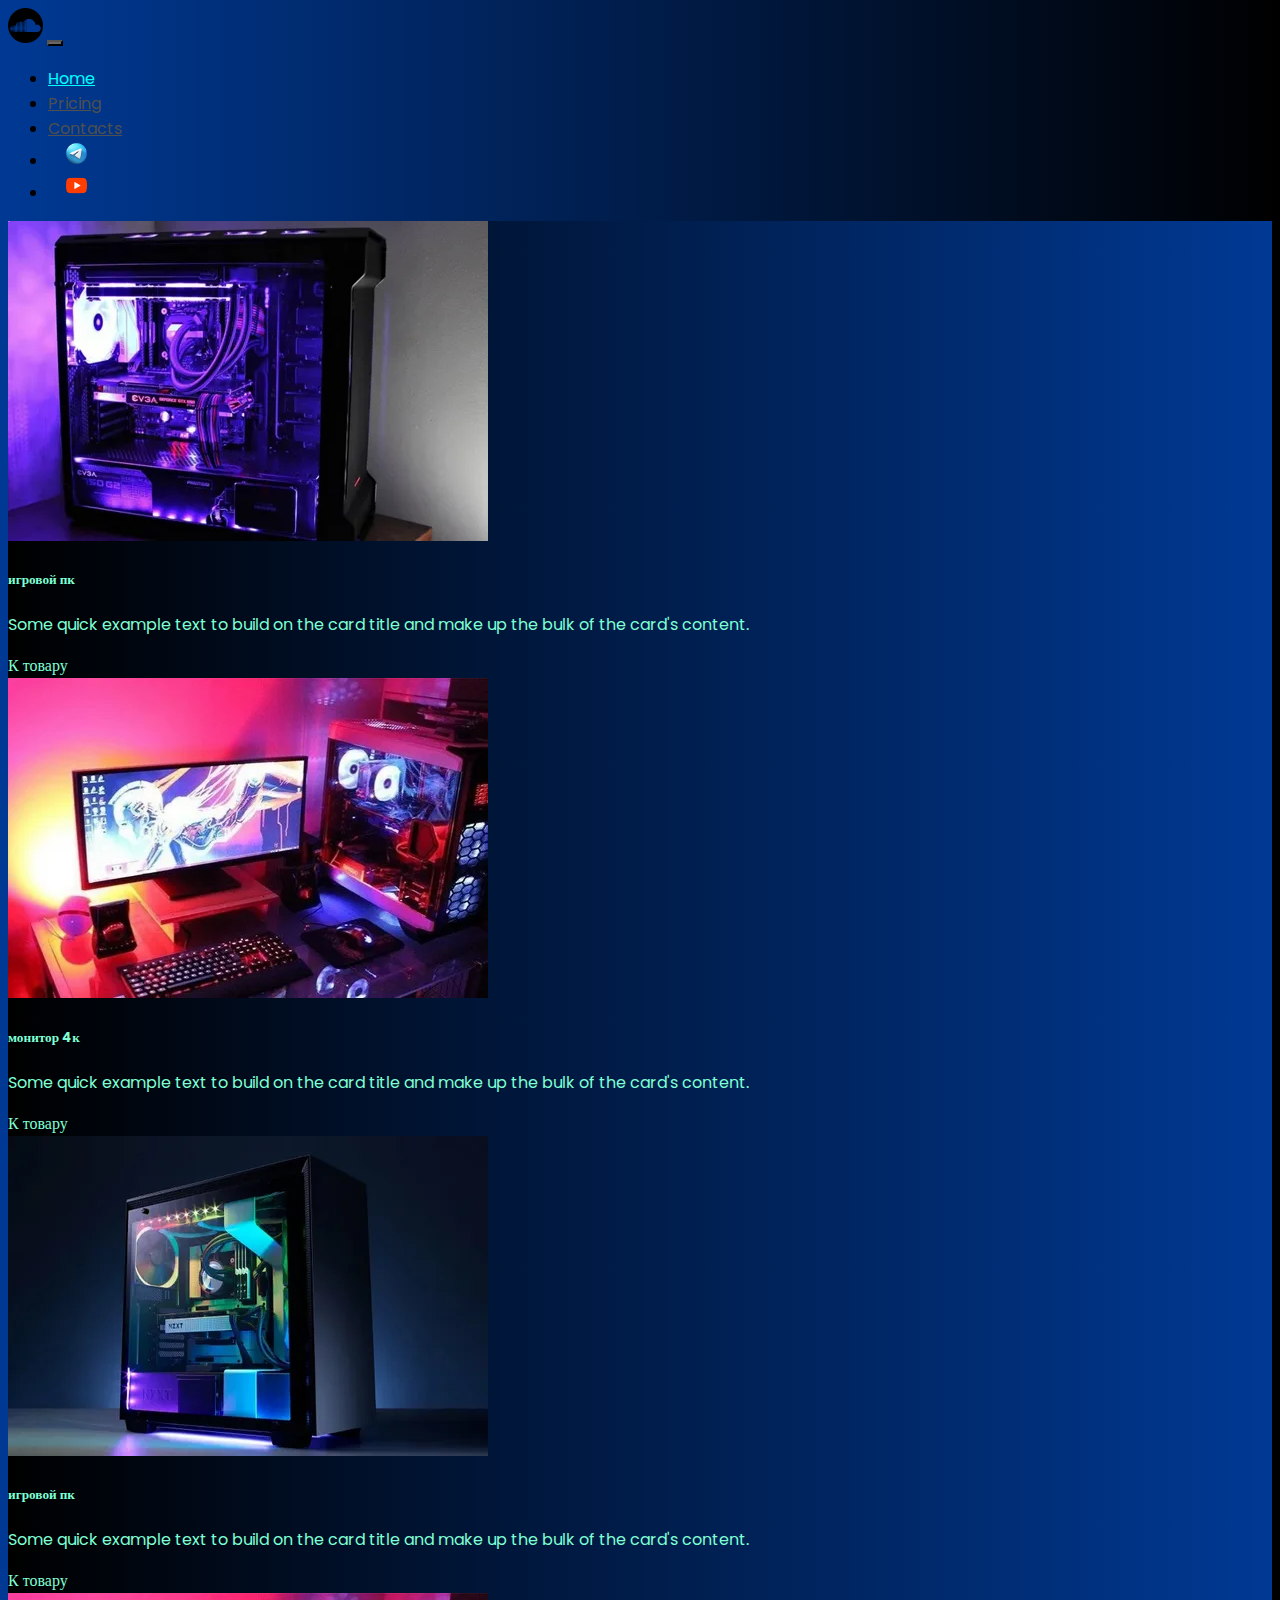
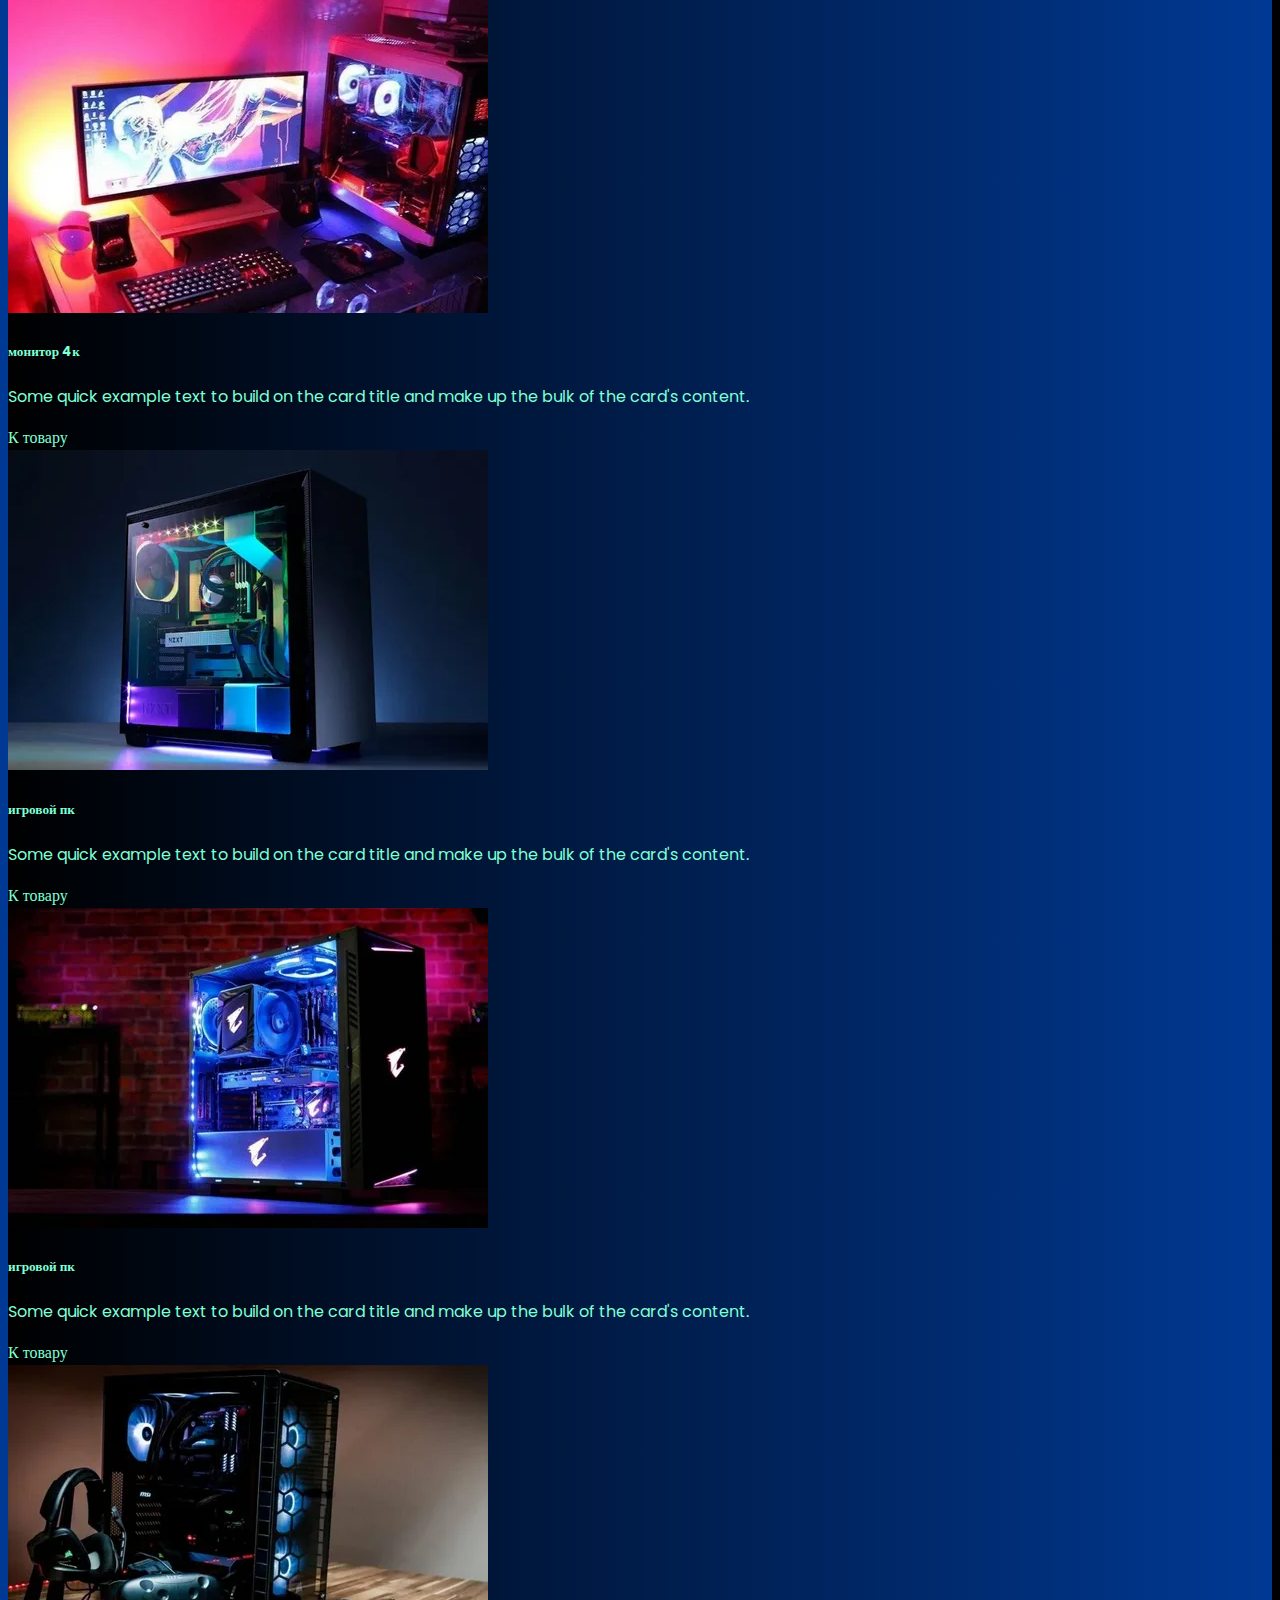
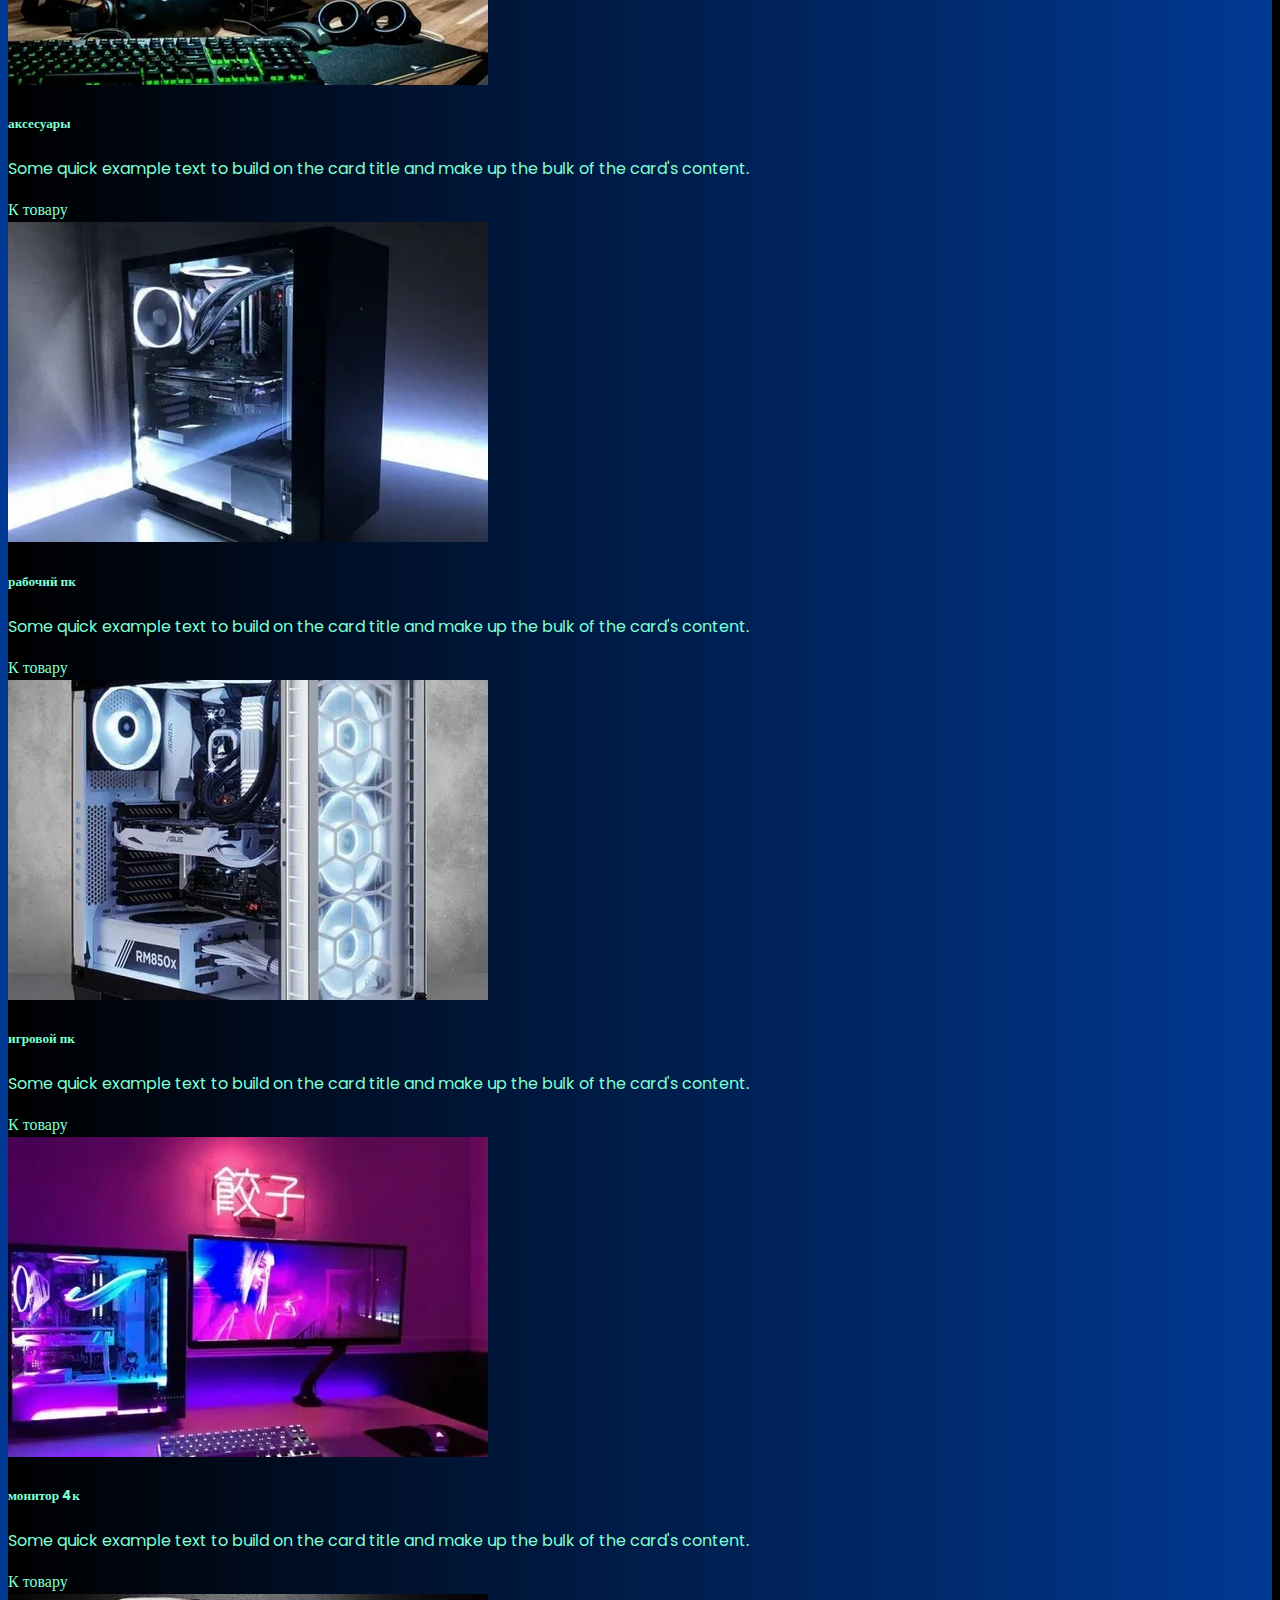
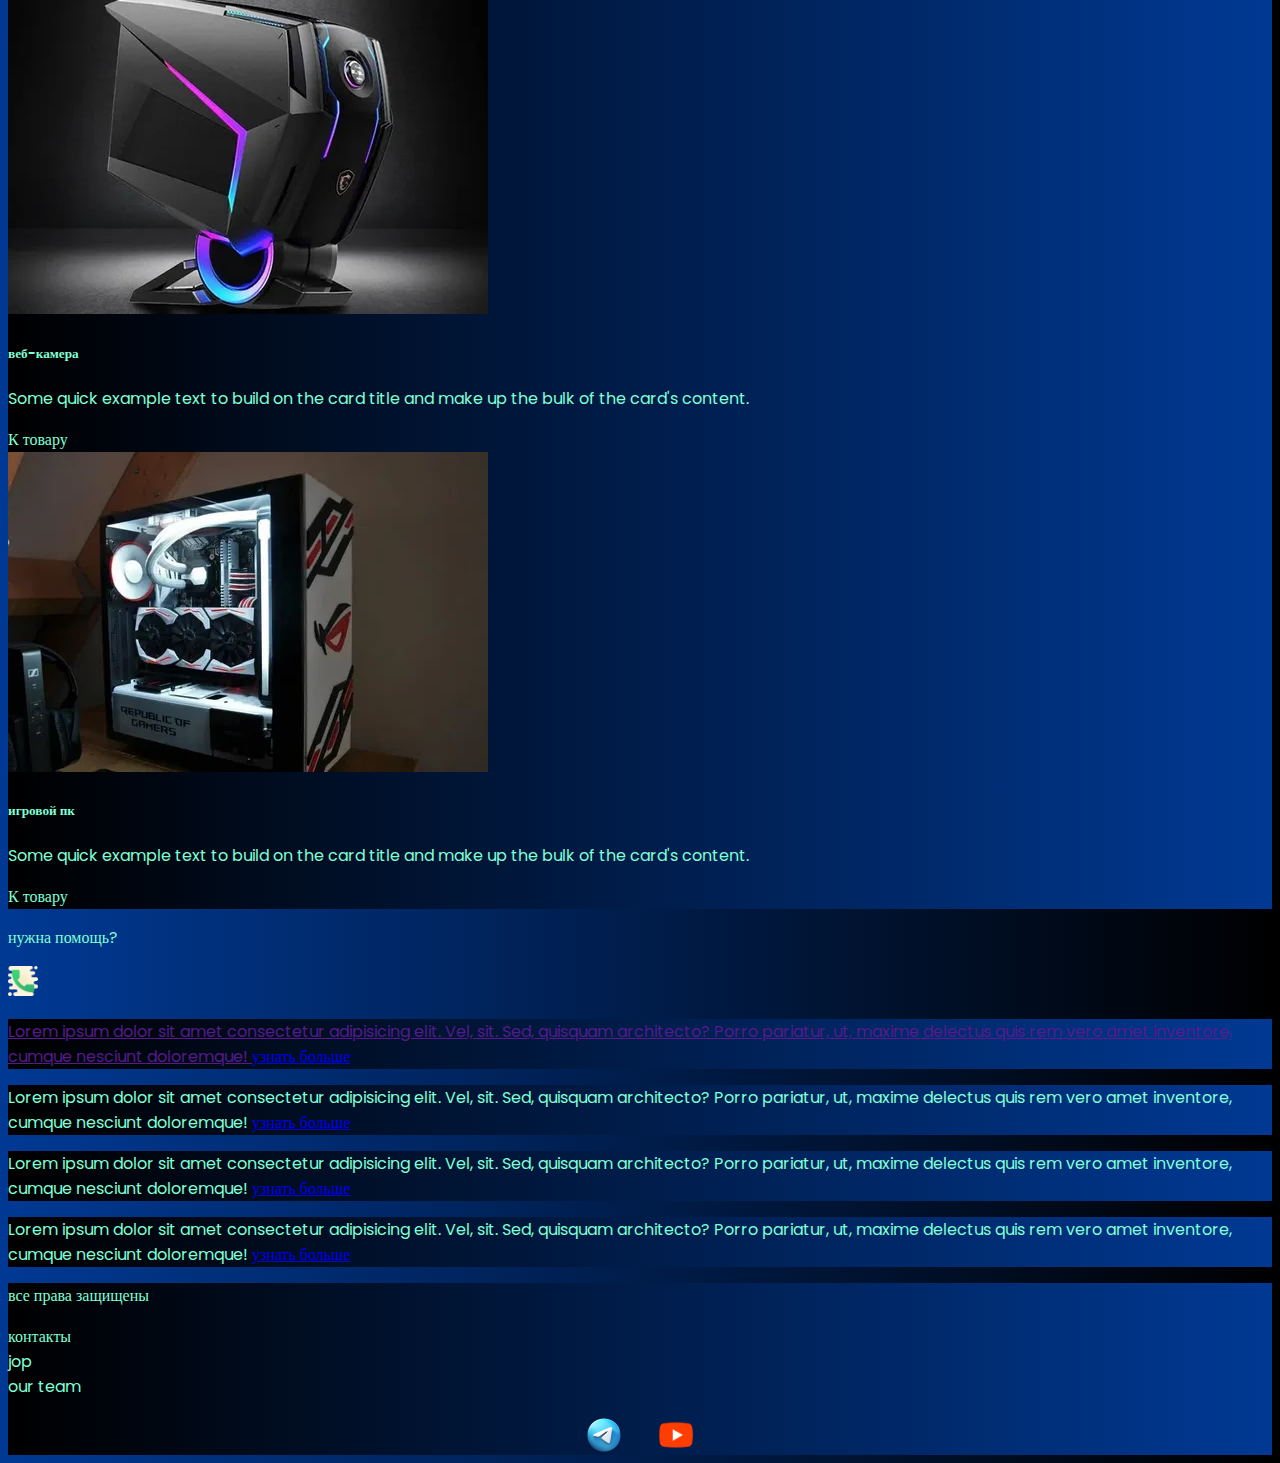
<file: pricing.html>
<!DOCTYPE html>
<html lang="en">

<head>
  <meta charset="UTF-8">
  <meta name="viewport" content="width=device-width, initial-scale=1.0">
  <link href="https://cdn.jsdelivr.net/npm/bootstrap@5.3.5/dist/css/bootstrap.min.css" rel="stylesheet"
    integrity="sha384-SgOJa3DmI69IUzQ2PVdRZhwQ+dy64/BUtbMJw1MZ8t5HZApcHrRKUc4W0kG879m7" crossorigin="anonymous">
  <link rel="stylesheet" href="styles/mystyle.css">

  <link rel="apple-touch-icon" sizes="180x180" href="files/favicon.io/apple-touch-icon.png">
  <link rel="icon" type="image/png" sizes="32x32" href="files/favicon.io/favicon-32x32.png">
  <link rel="icon" type="image/png" sizes="16x16" href="files/favicon.io/favicon-16x16.png">
  <link rel="manifest" href="/site.webmanifest">

  <title>You | Loneliness</title>
</head>

<body>
  <header>
    <nav class="navbar navbar-expand-lg bg-dark">
      <div class="container-fluid">
        <a class="navbar-brand" href="/"><img src="files/49336.png" alt="..."></a>
        <button class="navbar-toggler" type="button" data-bs-toggle="collapse" data-bs-target="#navbarNavAltMarkup"
          aria-controls="navbarNavAltMarkup" aria-expanded="false" aria-label="Toggle navigation">
          <span class="navbar-toggler-icon"></span>
        </button>
        <div class="collapse navbar-collapse" id="navbarNavAltMarkup">
          <div class="navbar-nav">
            <ul class="navbar-nav">
              <li class="nav-item">
                <a class="nav-link" aria-current="page" href="/">Home</a>
              </li>
              <li class="nav-item">
                <a class="nav-link active" href="pricing.html">Pricing</a>
              </li>
              <li class="nav-item">
                <a class="nav-link active" href="pricing.html">Contacts</a>
              </li>
              <li class="nav-item">
                <a class="nav-link active" href="pricing.html">
                  <img style="width: 25px; margin-inline: 1em;" src="images/1img.icons8.png" alt="...">
                </a>
              </li>
              <li class="nav-item">
                <a class="nav-link active" href="pricing.html">
                  <img style="width: 25px; margin-inline: 1em;" src="images/2img.icons8.png" alt="...">
                </a>
              </li>
            </ul>
          </div>
        </div>
      </div>
    </nav>
  </header>
  <section>
    <div class="container-fluid mt-4">
      <div class="row">
        <div class="col-lg-1"></div>

        <div class="col-lg-8 col-md-12">
          <div class="row">
            <div class="col-lg-4 col-md-6 mt-4">
              <div class="card">
                <a href="#"><img src="images/1.webp" class="card-img-top" alt="..."></a>
                <div class="card-body">
                  <h5 class="card-title"><a href="#">игровой пк</a></h5>
                  <p class="card-text"><a href="#">
                      Some quick example text to build on the card title and make up the bulk of the
                      card's
                      content.
                    </a></p>
                  <a href="#" class="btn btn-primary">К товару</a>
                </div>
              </div>
            </div>
            <div class="col-lg-4 col-md-6 mt-4">
              <div class="card">
                <img src="images/4.webp" class="card-img-top" alt="...">
                <div class="card-body">
                  <h5 class="card-title">монитор 4к</h5>
                  <p class="card-text">Some quick example text to build on the card title and make up the bulk of the
                    card's
                    content.</p>
                  <a href="#" class="btn btn-primary">К товару</a>
                </div>
              </div>
            </div>
            <div class="col-lg-4 col-md-6 mt-4">
              <div class="card">
                <img src="images/3.webp" class="card-img-top" alt="...">
                <div class="card-body">
                  <h5 class="card-title">игровой пк</h5>
                  <p class="card-text">Some quick example text to build on the card title and make up the bulk of the
                    card's
                    content.</p>
                  <a href="#" class="btn btn-primary">К товару</a>
                </div>
              </div>
            </div>
            <div class="col-lg-4 col-md-6 mt-4">
              <div class="card">
                <img src="images/4.webp" class="card-img-top" alt="...">
                <div class="card-body">
                  <h5 class="card-title">монитор 4к</h5>
                  <p class="card-text">Some quick example text to build on the card title and make up the bulk of the
                    card's
                    content.</p>
                  <a href="#" class="btn btn-primary">К товару</a>
                </div>
              </div>
            </div>
            <div class="col-lg-4 col-md-6 mt-4">
              <div class="card">
                <img src="images/5.webp" class="card-img-top" alt="...">
                <div class="card-body">
                  <h5 class="card-title">игровой пк</h5>
                  <p class="card-text">Some quick example text to build on the card title and make up the bulk of the
                    card's
                    content.</p>
                  <a href="#" class="btn btn-primary">К товару</a>
                </div>
              </div>
            </div>
            <div class="col-lg-4 col-md-6 mt-4">
              <div class="card">
                <img src="images/6.webp" class="card-img-top" alt="...">
                <div class="card-body">
                  <h5 class="card-title">игровой пк</h5>
                  <p class="card-text">Some quick example text to build on the card title and make up the bulk of the
                    card's
                    content.</p>
                  <a href="#" class="btn btn-primary">К товару</a>
                </div>
              </div>
            </div>
            <div class="col-lg-4 col-md-6 mt-4">
              <div class="card">
                <img src="images/7.webp" class="card-img-top" alt="...">
                <div class="card-body">
                  <h5 class="card-title">аксесуары</h5>
                  <p class="card-text">Some quick example text to build on the card title and make up the bulk of the
                    card's
                    content.</p>
                  <a href="#" class="btn btn-primary">К товару</a>
                </div>
              </div>
            </div>
            <div class="col-lg-4 col-md-6 mt-4">
              <div class="card">
                <img src="images/8.webp" class="card-img-top" alt="...">
                <div class="card-body">
                  <h5 class="card-title">рабочий пк</h5>
                  <p class="card-text">Some quick example text to build on the card title and make up the bulk of the
                    card's
                    content.</p>
                  <a href="#" class="btn btn-primary">К товару</a>
                </div>
              </div>
            </div>
            <div class="col-lg-4 col-md-6 mt-4">
              <div class="card">
                <img src="images/9.webp" class="card-img-top" alt="...">
                <div class="card-body">
                  <h5 class="card-title">игровой пк</h5>
                  <p class="card-text">Some quick example text to build on the card title and make up the bulk of the
                    card's
                    content.</p>
                  <a href="#" class="btn btn-primary">К товару</a>
                </div>
              </div>
            </div>
            <div class="col-lg-4 col-md-6 mt-4">
              <div class="card">
                <img src="images/10.webp" class="card-img-top" alt="...">
                <div class="card-body">
                  <h5 class="card-title">монитор 4к</h5>
                  <p class="card-text">Some quick example text to build on the card title and make up the bulk of the
                    card's
                    content.</p>
                  <a href="#" class="btn btn-primary">К товару</a>
                </div>
              </div>
            </div>
            <div class="col-lg-4 col-md-6 mt-4">
              <div class="card">
                <img src="images/11.webp" class="card-img-top" alt="...">
                <div class="card-body">
                  <h5 class="card-title">веб-камера</h5>
                  <p class="card-text">Some quick example text to build on the card title and make up the bulk of the
                    card's
                    content.</p>
                  <a href="#" class="btn btn-primary">К товару</a>
                </div>
              </div>
            </div>
            <div class="col-lg-4 col-md-6 mt-4">
              <div class="card">
                <img src="images/12.webp" class="card-img-top" alt="...">
                <div class="card-body">
                  <h5 class="card-title">игровой пк</h5>
                  <p class="card-text">Some quick example text to build on the card title and make up the bulk of the
                    card's
                    content.</p>
                  <a href="#" class="btn btn-primary">К товару</a>
                </div>
              </div>
            </div>
          </div>
        </div>

        <div class="col-lg-12 col-md-12 help text-center">
          <a href="#">
            <p>нужна помощь?</p>
          </a>
          <img class="coll-enim" style="width: 30px;" src="images/3img.icons8.png" alt="">
        </div>

        <div class="col-lg-3 col-md-12">
          <div class="row px-2">
            <a href="">
              <div class="col-log-12 sidebar my-4">
                <p>Lorem ipsum dolor sit amet consectetur adipisicing elit. Vel, sit. Sed, quisquam architecto? Porro
                  pariatur, ut, maxime delectus quis rem vero amet inventore, cumque nesciunt doloremque! <a
                    href="3">узнать больше</a></p>
              </div>
            </a>
            <div class="col-log-12 sidebar my-4">
              <p>Lorem ipsum dolor sit amet consectetur adipisicing elit. Vel, sit. Sed, quisquam architecto? Porro
                pariatur, ut, maxime delectus quis rem vero amet inventore, cumque nesciunt doloremque! <a
                  href="3">узнать больше</a></p>
            </div>
            <div class="col-log-12 sidebar my-4">
              <p>Lorem ipsum dolor sit amet consectetur adipisicing elit. Vel, sit. Sed, quisquam architecto? Porro
                pariatur, ut, maxime delectus quis rem vero amet inventore, cumque nesciunt doloremque! <a
                  href="3">узнать больше</a></p>
            </div>
            <div class="col-log-12 sidebar my-4">
              <p>Lorem ipsum dolor sit amet consectetur adipisicing elit. Vel, sit. Sed, quisquam architecto? Porro
                pariatur, ut, maxime delectus quis rem vero amet inventore, cumque nesciunt doloremque! <a
                  href="3">узнать больше</a></p>
            </div>
          </div>
        </div>
      </div>


    </div>
    </div>
  </section>
  <footer class="mt-4">
    <div class="container-fluid">
      <div class="row">
        <div class="col-lg-4 col-md-12 foot text-center">
          <p>все права защищены</p>
        </div>
        <div class="col-lg-4 col-md-12 foot text-center">
          <p>контакты <br>jop <br>our team</p>
        </div>
        <div class="col-lg-4 col-md-12 media-links">
          <img style="width: 40px; margin-inline: 1em;" src="images/1img.icons8.png" alt="...">
          <img style="width: 40px; margin-inline: 1em;" src="images/2img.icons8.png" alt="...">
        </div>
      </div>
    </div>
  </footer>
  <script src="https://cdn.jsdelivr.net/npm/bootstrap@5.3.5/dist/js/bootstrap.bundle.min.js"
    integrity="sha384-k6d4wzSIapyDyv1kpU366/PK5hCdSbCRGRCMv+eplOQJWyd1fbcAu9OCUj5zNLiq"
    crossorigin="anonymous"></script>
</body>

</html>
</file>
<file: styles/mystyle.css>
@import url('https://fonts.googleapis.com/css?family=poppins&display=swap');

body {
    font-family: Poppins, serif;
    background: linear-gradient(90deg, #003994 0%, #000000 100%);
}

.nav-link {
    color: aqua;
}

.navbar-nav .nav-link.active {
    color: rgb(78, 80, 80);
}

.navbar-brand img {
    width: 35px;
}
.navbar-toggler {
    background-color: rgb(109, 101, 101);
}

.sidebar {
    color: aquamarine;
    background: linear-gradient(270deg, #003994 0%, #000000 100%);

}

.card{
    background: linear-gradient(270deg, #003994 0%, #000000 100%);
    color: aquamarine;
}
.card a {
    text-decoration: none;
    color: aquamarine;
}
.text,
.foot {
    color: aquamarine;
    margin: auto auto;
}

footer,
.btn-outline-light {
    background: linear-gradient(270deg, #003994 0%, #000000 100%);
}

.media-links {
    display: flex;
    justify-content: center;
    align-items: center;
}

.help a {
    text-decoration: none;
    color: aquamarine;
}

.coll-enim {
    animation: myAnim 2s ease 0s infinite normal forwards;
}

@keyframes myAnim {
	0%,
	100% {
		transform: translateX(0%);
		transform-origin: 50% 50%;
	}

	15% {
		transform: translateX(-30px) rotate(-6deg);
	}

	30% {
		transform: translateX(15px) rotate(6deg);
	}

	45% {
		transform: translateX(-15px) rotate(-3.6deg);
	}

	60% {
		transform: translateX(9px) rotate(2.4deg);
	}

	75% {
		transform: translateX(-6px) rotate(-1.2deg);
	}
}

@media (max-width: 755px) {
    .carousel-indicators {
        display: none;
    }
}
</file>
